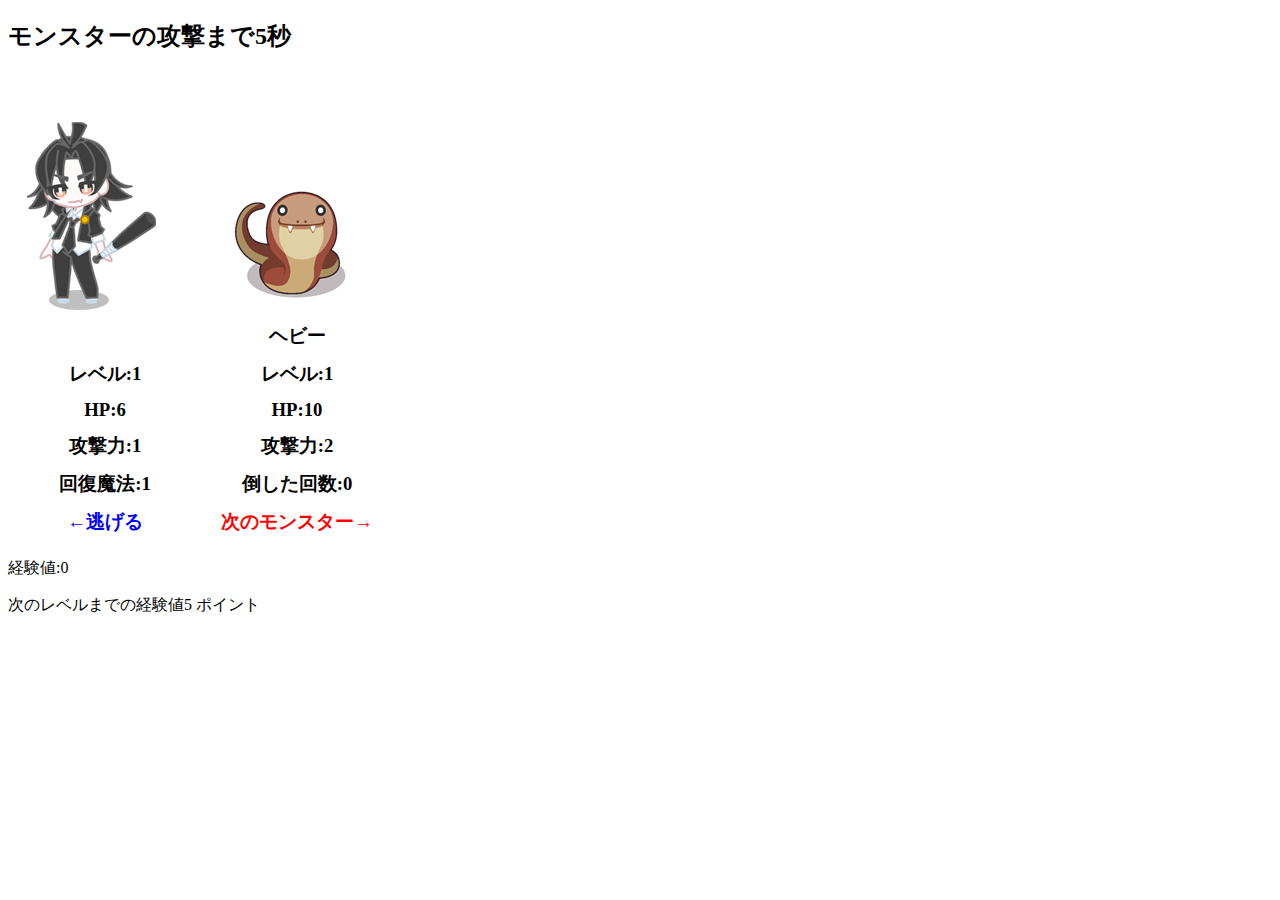
<file: index砂漠.html>
<!DOCTYPE html>
<html lang="ja">
  <head>
    <meta charset="UTF-8" />
    <title>RPG クリッカー</title>
    <link rel="stylesheet" href="style.css" />
  </head>
  <body>
    <h2 id="eneSec">モンスターの攻撃まで5秒</h2>
    <img src="img/playerA.png" alt="ぷれーやー" id="plyImg" />
    <img src="砂漠/enemyA0.png" alt="てき" id="eneImg" />
    <table>
      <tr>
        <th><h3 id="plySt0">プレイヤー</h3></th>
        <th><h3 id="eneSt0">ヘビー</h3></th>
      </tr>
      <tr>
        <td><h3 id="plySt1">レベル:1</h3></td>
        <td><h3 id="eneSt1">レベル:1</h3></td>
      </tr>
      <tr>
        <td><h3 id="plySt2">HP:6</h3></td>
        <td><h3 id="eneSt2">HP:10</h3></td>
      </tr>
      <tr>
        <td><h3 id="plySt3">攻撃力:1</h3></td>
        <td><h3 id="eneSt3">攻撃力:2</h3></td>
      </tr>
      <tr>
        <td><h3 id="plySt4">回復魔法:1</h3></td>
        <td><h3 id="eneSt4">倒した回数:0</h3></td>
      </tr>
      <tr>
        <td><h3 id="left">←逃げる</h3></td>
        <td><h3 id="right">次のモンスター→</h3></td>
      </tr>
    </table>
    <p id="plySt5">経験値:0</p>
    <p id="plySt6">次のレベルまでの経験値5 ポイント</p>

    <script src="砂漠.js"></script>
  </body>
</html>
</file>
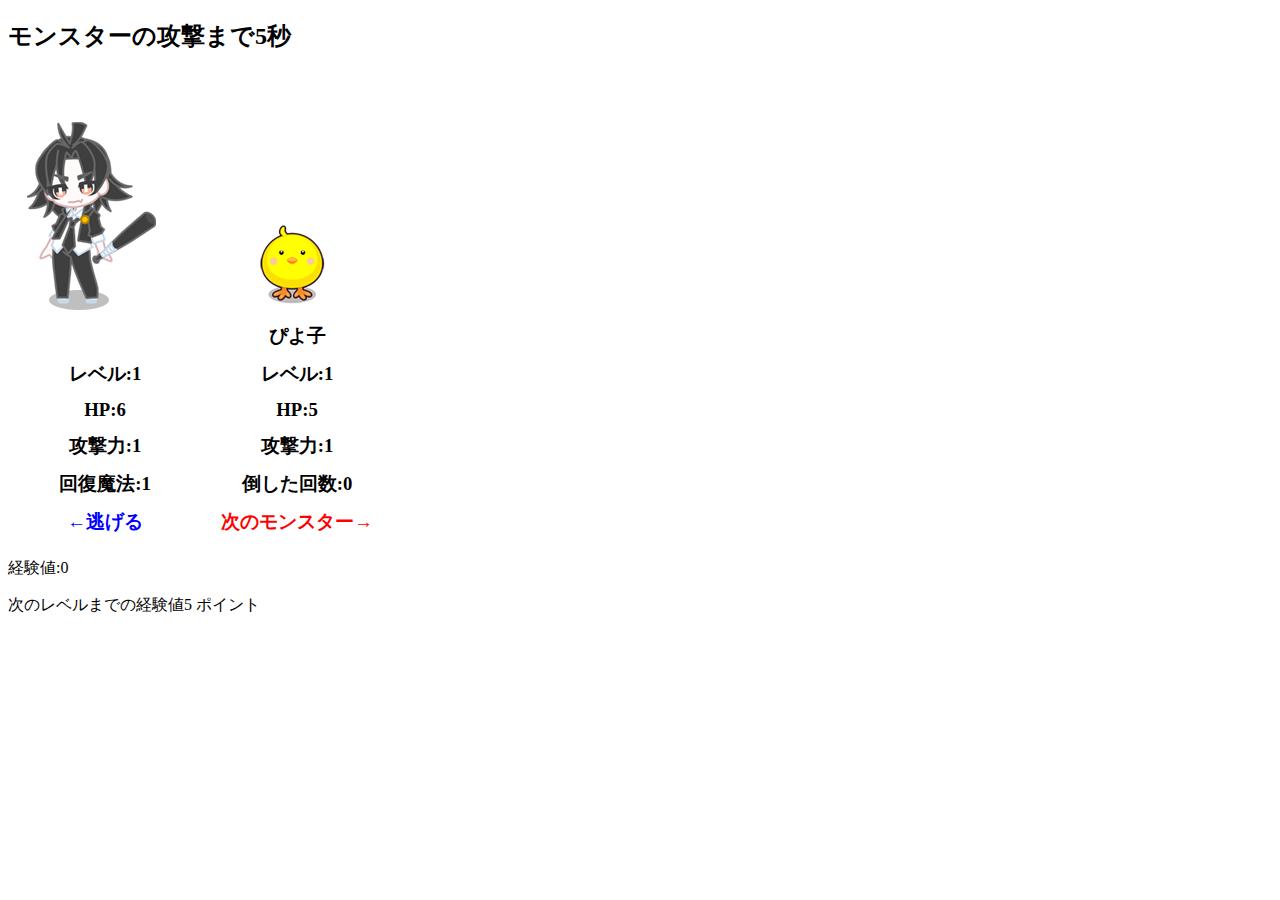
<file: index草原.html>
<!DOCTYPE html>
<html lang="ja">
  <head>
    <meta charset="UTF-8" />
    <title>RPG クリッカー</title>
    <link rel="stylesheet" href="style.css" />
  </head>
  <body>
    <h2 id="eneSec">モンスターの攻撃まで5秒</h2>
    <img src="img/playerA.png" alt="ぷれーやー" id="plyImg" />
    <img src="草原/enemyA0.png" alt="てき" id="eneImg" />
    <table>
      <tr>
        <th><h3 id="plySt0">プレイヤー</h3></th>
        <th><h3 id="eneSt0">ぴよ子</h3></th>
      </tr>
      <tr>
        <td><h3 id="plySt1">レベル:1</h3></td>
        <td><h3 id="eneSt1">レベル:1</h3></td>
      </tr>
      <tr>
        <td><h3 id="plySt2">HP:6</h3></td>
        <td><h3 id="eneSt2">HP:5</h3></td>
      </tr>
      <tr>
        <td><h3 id="plySt3">攻撃力:1</h3></td>
        <td><h3 id="eneSt3">攻撃力:1</h3></td>
      </tr>
      <tr>
        <td><h3 id="plySt4">回復魔法:1</h3></td>
        <td><h3 id="eneSt4">倒した回数:0</h3></td>
      </tr>
      <tr>
        <td><h3 id="left">←逃げる</h3></td>
        <td><h3 id="right">次のモンスター→</h3></td>
      </tr>
    </table>
    <p id="plySt5">経験値:0</p>
    <p id="plySt6">次のレベルまでの経験値5 ポイント</p>

    <script src="草原.js"></script>
  </body>
</html>
</file>
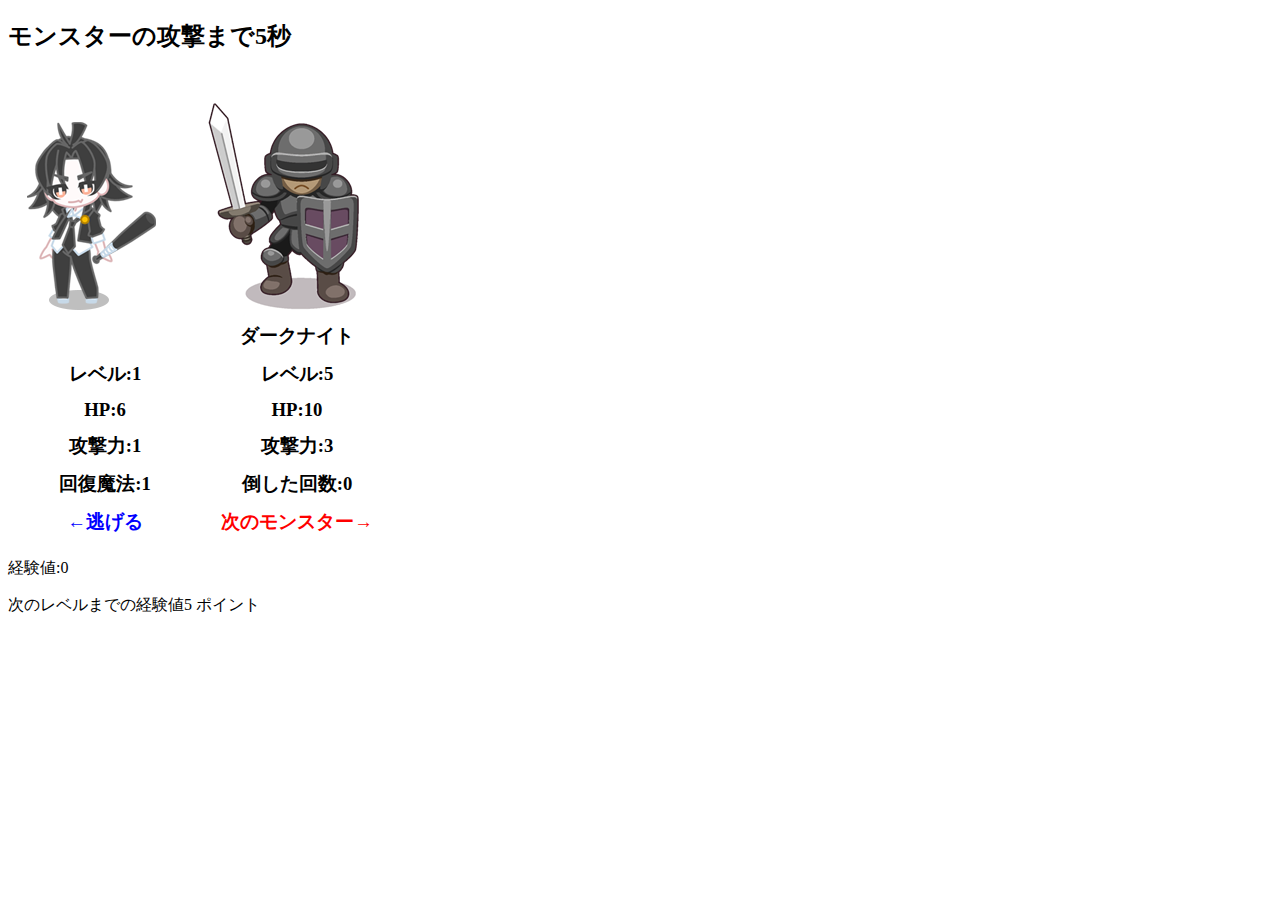
<file: index魔王.html>
<!DOCTYPE html>
<html lang="ja">
  <head>
    <meta charset="UTF-8" />
    <title>RPG クリッカー</title>
    <link rel="stylesheet" href="style.css" />
  </head>
  <body>
    <h2 id="eneSec">モンスターの攻撃まで5秒</h2>
    <img src="img/playerA.png" alt="ぷれーやー" id="plyImg" />
    <img src="魔王/enemyA0.png" alt="てき" id="eneImg" />
    <table>
      <tr>
        <th><h3 id="plySt0">プレイヤー</h3></th>
        <th><h3 id="eneSt0">ダークナイト</h3></th>
      </tr>
      <tr>
        <td><h3 id="plySt1">レベル:1</h3></td>
        <td><h3 id="eneSt1">レベル:5</h3></td>
      </tr>
      <tr>
        <td><h3 id="plySt2">HP:6</h3></td>
        <td><h3 id="eneSt2">HP:10</h3></td>
      </tr>
      <tr>
        <td><h3 id="plySt3">攻撃力:1</h3></td>
        <td><h3 id="eneSt3">攻撃力:3</h3></td>
      </tr>
      <tr>
        <td><h3 id="plySt4">回復魔法:1</h3></td>
        <td><h3 id="eneSt4">倒した回数:0</h3></td>
      </tr>
      <tr>
        <td><h3 id="left">←逃げる</h3></td>
        <td><h3 id="right">次のモンスター→</h3></td>
      </tr>
    </table>
    <p id="plySt5">経験値:0</p>
    <p id="plySt6">次のレベルまでの経験値5 ポイント</p>

    <script src="魔王.js"></script>
  </body>
</html>
</file>
<file: style.css>
h3 {
  width: 180px;
  text-align: center;
  margin: 4px;
}

#left {
  color: blue;
}

#right {
  color: red;
}
</file>
